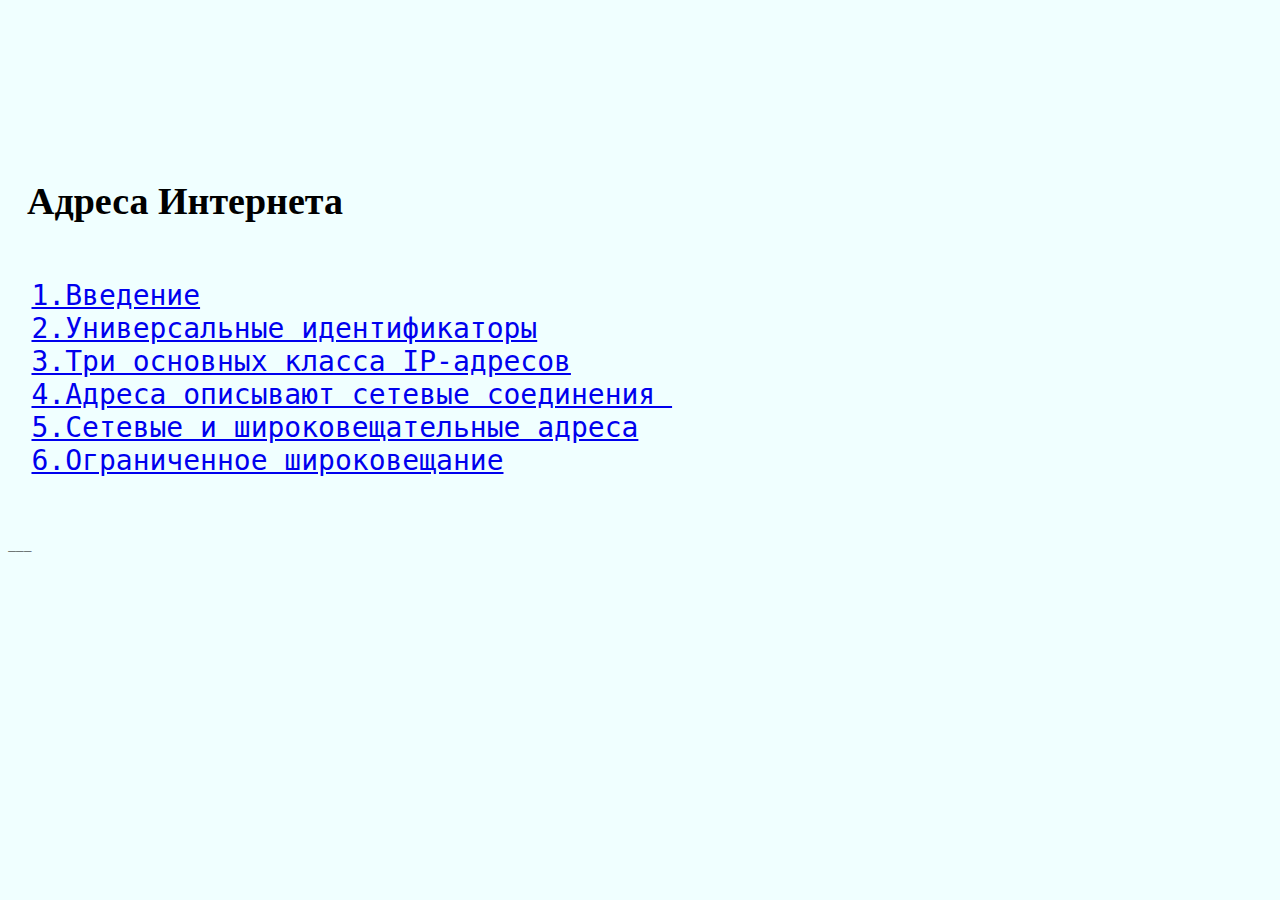
<file: index.html>
<!DOCTYPE html>
<html lang="en">
<head>
   <meta charset="UTF-8">
   <meta name="viewport" content="width=device-width, initial-scale=1.0">
   <title>Адреса</title>
   <link rel="stylesheet" href="./style.css">
</head>
<body>
   <pre style="word-wrap: break-word;white-space: pre-wrap;">
   <h1>
     <p id="v"></p>  Адреса Интернета</h1> 
   
   <a href="./text/text.html#p1">1.Введение</a> 
   <a href="./text/text.html#p2">2.Универсальные идентификаторы</a> 
   <a href="./text/text.html#p3">3.Три основных класса IP-адресов</a>
   <a href="./text/text.html#p4">4.Адреса описывают сетевые соединения </a> 
   <a href="./text/text.html#p5">5.Сетевые и широковещательные адреса</a>
   <a href="./text/text.html#p6 ">6.Ограниченное широковещание</a> 




___

   
</body>
</html>
</file>
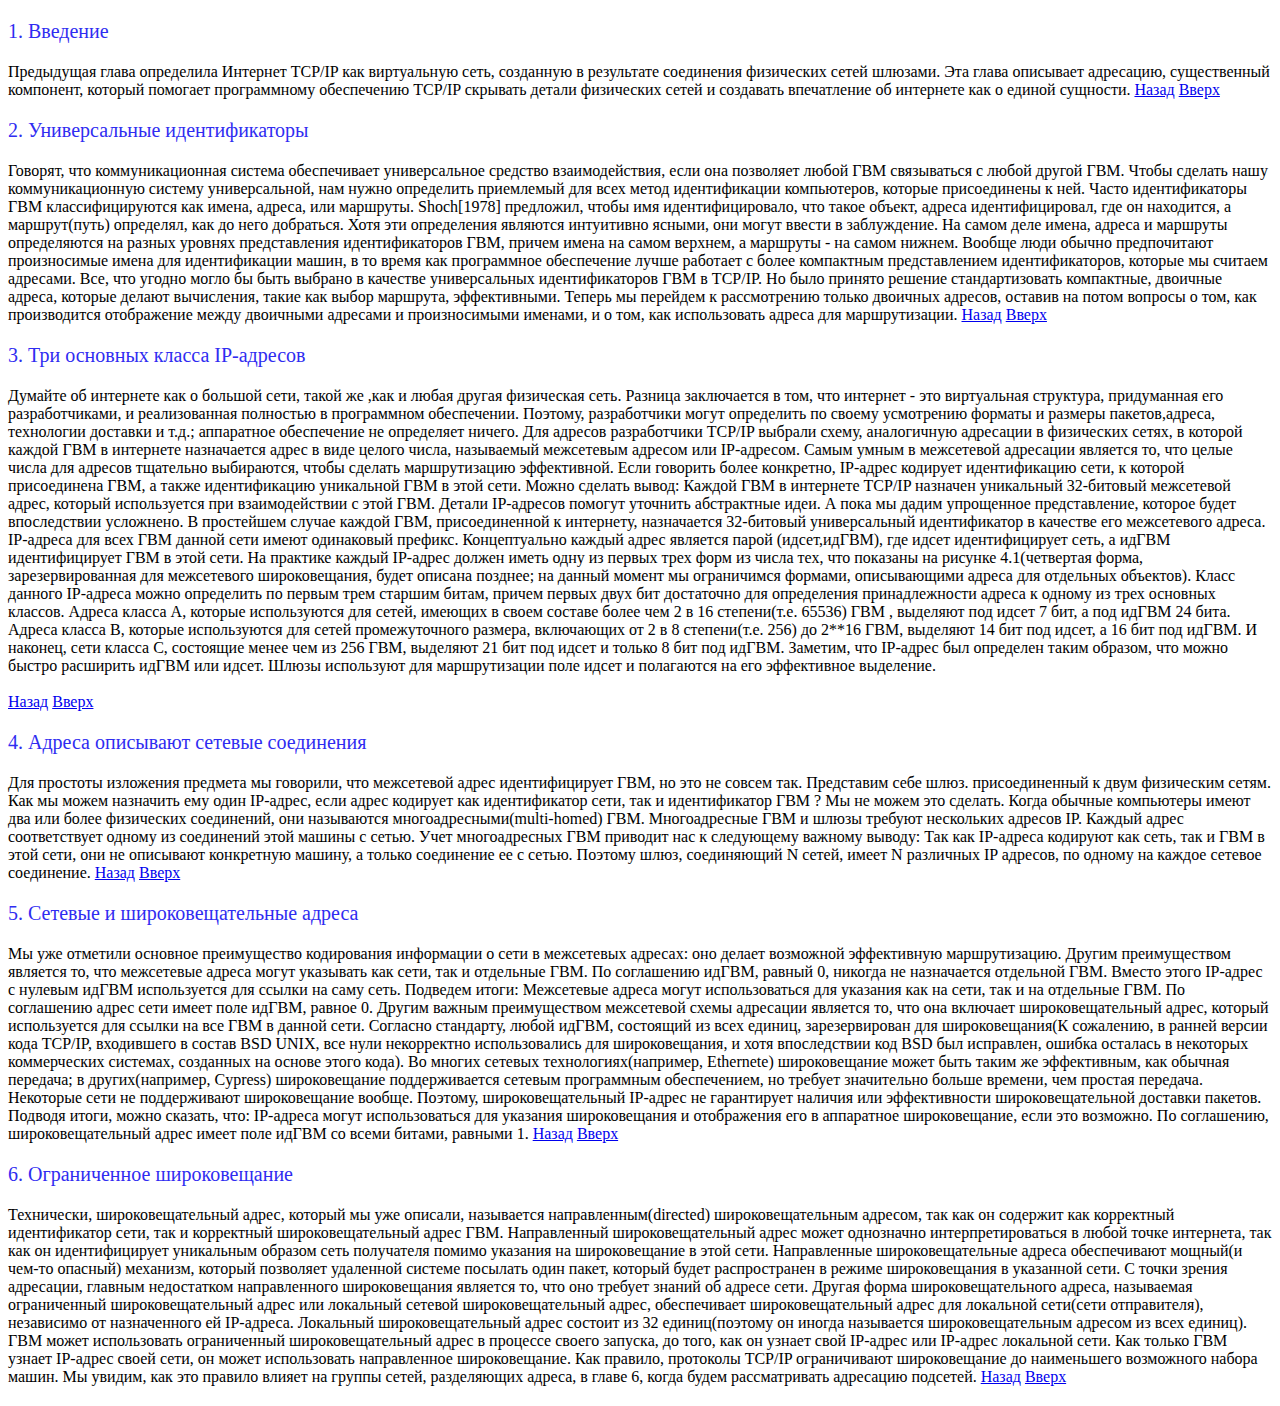
<file: text/text.html>
<!DOCTYPE html>
<html lang="en">
<head>
   <meta charset="UTF-8">
   <meta name="viewport" content="width=device-width, initial-scale=1.0">
   <title>Document</title>
   <link rel="stylesheet" href="./text.css/second.css">
   
</head>
<body>
   <p id="p1">1. Введение</p> 
Предыдущая глава определила Интернет TCP/IP как виртуальную сеть, созданную в результате соединения физических сетей шлюзами. Эта глава описывает адресацию, существенный компонент, который помогает программному обеспечению TCP/IP скрывать детали физических сетей и создавать впечатление об интернете как о единой сущности.
<a href="../index.html">Назад</a> <a href="#p1">Вверх</a>

<p id="p2">2. Универсальные идентификаторы</p> 
Говорят, что коммуникационная система обеспечивает универсальное средство взаимодействия, если она позволяет любой ГВМ связываться с любой другой ГВМ. Чтобы сделать нашу коммуникационную систему универсальной, нам нужно определить приемлемый для всех метод идентификации компьютеров, которые присоединены к ней.

Часто идентификаторы ГВМ классифицируются как имена, адреса, или маршруты. Shoch[1978] предложил, чтобы имя идентифицировало, что такое объект, адреса идентифицировал, где он находится, а маршрут(путь) определял, как до него добраться. Хотя эти определения являются интуитивно ясными, они могут ввести в заблуждение. На самом деле имена, адреса и маршруты определяются на разных уровнях представления идентификаторов ГВМ, причем имена на самом верхнем, а маршруты - на самом нижнем. Вообще люди обычно предпочитают произносимые имена для идентификации машин, в то время как программное обеспечение лучше работает с более компактным представлением идентификаторов, которые мы считаем адресами. Все, что угодно могло бы быть выбрано в качестве универсальных идентификаторов ГВМ в TCP/IP. Но было принято решение стандартизовать компактные, двоичные адреса, которые делают вычисления, такие как выбор маршрута, эффективными. Теперь мы перейдем к рассмотрению только двоичных адресов, оставив на потом вопросы о том, как производится отображение между двоичными адресами и произносимыми именами, и о том, как использовать адреса для маршрутизации. 
<a href="../index.html">Назад</a> <a href="#p1">Вверх</a>
<p id="p3"> 3. Три основных класса IP-адресов</p> 
Думайте об интернете как о большой сети, такой же ,как и любая другая физическая сеть. Разница заключается в том, что интернет - это виртуальная структура, придуманная его разработчиками, и реализованная полностью в программном обеспечении. Поэтому, разработчики могут определить по своему усмотрению форматы и размеры пакетов,адреса, технологии доставки и т.д.; аппаратное обеспечение не определяет ничего. Для адресов разработчики TCP/IP выбрали схему, аналогичную адресации в физических сетях, в которой каждой ГВМ в интернете назначается адрес в виде целого числа, называемый межсетевым адресом или IP-адресом. Самым умным в межсетевой адресации является то, что целые числа для адресов тщательно выбираются, чтобы сделать маршрутизацию эффективной. Если говорить более конкретно, IP-адрес кодирует идентификацию сети, к которой присоединена ГВМ, а также идентификацию уникальной ГВМ в этой сети. Можно сделать вывод:

Каждой ГВМ в интернете TCP/IP назначен уникальный 32-битовый межсетевой адрес, который используется при взаимодействии с этой ГВМ.

Детали IP-адресов помогут уточнить абстрактные идеи. А пока мы дадим упрощенное представление, которое будет впоследствии усложнено. В простейшем случае каждой ГВМ, присоединенной к интернету, назначается 32-битовый универсальный идентификатор в качестве его межсетевого адреса. IP-адреса для всех ГВМ данной сети имеют одинаковый префикс.

Концептуально каждый адрес является парой (идсет,идГВМ), где идсет идентифицирует сеть, а идГВМ идентифицирует ГВМ в этой сети. На практике каждый IP-адрес должен иметь одну из первых трех форм из числа тех, что показаны на рисунке 4.1(четвертая форма, зарезервированная для межсетевого широковещания, будет описана позднее; на данный момент мы ограничимся формами, описывающими адреса для отдельных объектов).

Класс данного IP-адреса можно определить по первым трем старшим битам, причем первых двух бит достаточно для определения принадлежности адреса к одному из трех основных классов. Адреса класса А, которые используются для сетей, имеющих в своем составе более чем 2 в 16 степени(т.е. 65536) ГВМ , выделяют под идсет 7 бит, а под идГВМ 24 бита. Адреса класса В, которые используются для сетей промежуточного размера, включающих от 2 в 8 степени(т.е. 256) до 2**16 ГВМ, выделяют 14 бит под идсет, а 16 бит под идГВМ. И наконец, сети класса С, состоящие менее чем из 256 ГВМ, выделяют 21 бит под идсет и только 8 бит под идГВМ. Заметим, что IP-адрес был определен таким образом, что можно быстро расширить идГВМ или идсет. Шлюзы используют для маршрутизации поле идсет и полагаются на его эффективное выделение.
<br>
<br>
<a href="../index.html">Назад</a> <a href="#p1">Вверх</a>

<p id="p4"> 4. Адреса описывают сетевые соединения</p>
Для простоты изложения предмета мы говорили, что межсетевой адрес идентифицирует ГВМ, но это не совсем так. Представим себе шлюз. присоединенный к двум физическим сетям. Как мы можем назначить ему один IP-адрес, если адрес кодирует как идентификатор сети, так и идентификатор ГВМ ? Мы не можем это сделать. Когда обычные компьютеры имеют два или более физических соединений, они называются многоадресными(multi-homed) ГВМ. Многоадресные ГВМ и шлюзы требуют нескольких адресов IP. Каждый адрес соответствует одному из соединений этой машины с сетью. Учет многоадресных ГВМ приводит нас к следующему важному выводу:

Так как IP-адреса кодируют как сеть, так и ГВМ в этой сети, они не описывают конкретную машину, а только соединение ее с сетью.

Поэтому шлюз, соединяющий N сетей, имеет N различных IP адресов, по одному на каждое сетевое соединение. 
<a href="../index.html">Назад</a> <a href="#p1">Вверх</a>

<p id="p5"> 5. Сетевые и широковещательные адреса</p>
Мы уже отметили основное преимущество кодирования информации о сети в межсетевых адресах: оно делает возможной эффективную маршрутизацию. Другим преимуществом является то, что межсетевые адреса могут указывать как сети, так и отдельные ГВМ. По соглашению идГВМ, равный 0, никогда не назначается отдельной ГВМ. Вместо этого IP-адрес с нулевым идГВМ используется для ссылки на саму сеть. Подведем итоги:

Межсетевые адреса могут использоваться для указания как на сети, так и на отдельные ГВМ. По соглашению адрес сети имеет поле идГВМ, равное 0.

Другим важным преимуществом межсетевой схемы адресации является то, что она включает широковещательный адрес, который используется для ссылки на все ГВМ в данной сети. Согласно стандарту, любой идГВМ, состоящий из всех единиц, зарезервирован для широковещания(К сожалению, в ранней версии кода TCP/IP, входившего в состав BSD UNIX, все нули некорректно использовались для широковещания, и хотя впоследствии код BSD был исправлен, ошибка осталась в некоторых коммерческих системах, созданных на основе этого кода). Во многих сетевых технологиях(например, Ethernetе) широковещание может быть таким же эффективным, как обычная передача; в других(например, Cypress) широковещание поддерживается сетевым программным обеспечением, но требует значительно больше времени, чем простая передача. Некоторые сети не поддерживают широковещание вообще. Поэтому, широковещательный IP-адрес не гарантирует наличия или эффективности широковещательной доставки пакетов. Подводя итоги, можно сказать, что:

IP-адреса могут использоваться для указания широковещания и отображения его в аппаратное широковещание, если это возможно. По соглашению, широковещательный адрес имеет поле идГВМ со всеми битами, равными 1. 
<a href="../index.html">Назад</a> <a href="#p1">Вверх</a>

<p id="p6"> 6. Ограниченное широковещание</p>
Технически, широковещательный адрес, который мы уже описали, называется направленным(directed) широковещательным адресом, так как он содержит как корректный идентификатор сети, так и корректный широковещательный адрес ГВМ. Направленный широковещательный адрес может однозначно интерпретироваться в любой точке интернета, так как он идентифицирует уникальным образом сеть получателя помимо указания на широковещание в этой сети. Направленные широковещательные адреса обеспечивают мощный(и чем-то опасный) механизм, который позволяет удаленной системе посылать один пакет, который будет распространен в режиме широковещания в указанной сети.

С точки зрения адресации, главным недостатком направленного широковещания является то, что оно требует знаний об адресе сети. Другая форма широковещательного адреса, называемая ограниченный широковещательный адрес или локальный сетевой широковещательный адрес, обеспечивает широковещательный адрес для локальной сети(сети отправителя), независимо от назначенного ей IP-адреса. Локальный широковещательный адрес состоит из 32 единиц(поэтому он иногда называется широковещательным адресом из всех единиц). ГВМ может использовать ограниченный широковещательный адрес в процессе своего запуска, до того, как он узнает свой IP-адрес или IP-адрес локальной сети. Как только ГВМ узнает IP-адрес своей сети, он может использовать направленное широковещание. Как правило, протоколы TCP/IP ограничивают широковещание до наименьшего возможного набора машин. Мы увидим, как это правило влияет на группы сетей, разделяющих адреса, в главе 6, когда будем рассматривать адресацию подсетей.
<a href="../index.html">Назад</a> <a href="#p1">Вверх</a>
</pre>
<p>
   <a name=""></a>
</p>

</body>
</html>
</file>
<file: style.css>
body{
   background-color: azure;

}
h1{
   font-size: 38px;
   font-family:cursive;
}
a{
   font-size: 28px;
}
</file>
<file: text/text.css/second.css>
body{
   font-family: cursive;
}

p{
   font-size: 20px;
   color: rgb(47, 44, 241);
}
</file>
